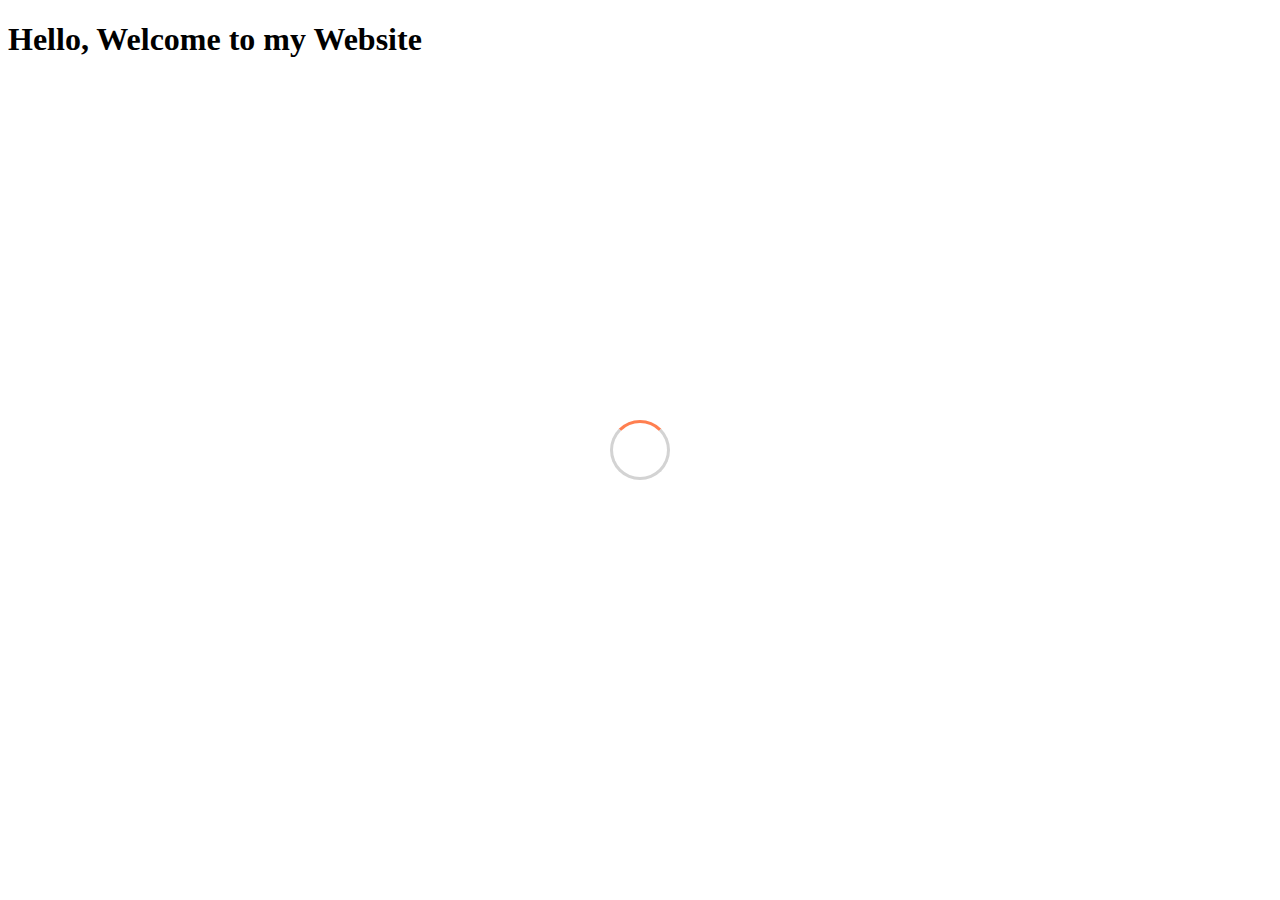
<file: CSS Spinners/index.html>
<!DOCTYPE html>
<html lang="en">
<head>
    <meta charset="UTF-8">
    <title>CSS Spinners</title>
    <link rel="stylesheet" href="main.css">
</head>
<body>
   <div class="main">
       <h1>Hello, Welcome to my Website</h1>
       <p>Lorem ipsum dolor sit amet, consectetur adipisicing elit. Reiciendis tempore corrupti, error iure illo aspernatur veniam doloribus repudiandae explicabo laboriosam magnam ex tempora dolore adipisci harum soluta iusto. Neque, adipisci!</p>
   </div> 
   
   <script>
     document.querySelector('.main p').style.display='none';
    document.querySelector('.main').classList.add('spinner-1');
    
       //Mimic Server request
    setTimeout(()=>{
     document.querySelector('.main').classList.remove('spinner-1');
     document.querySelector('.main p').style.display='block';
    }, 3000);
   </script>
</body>
</html>
</file>
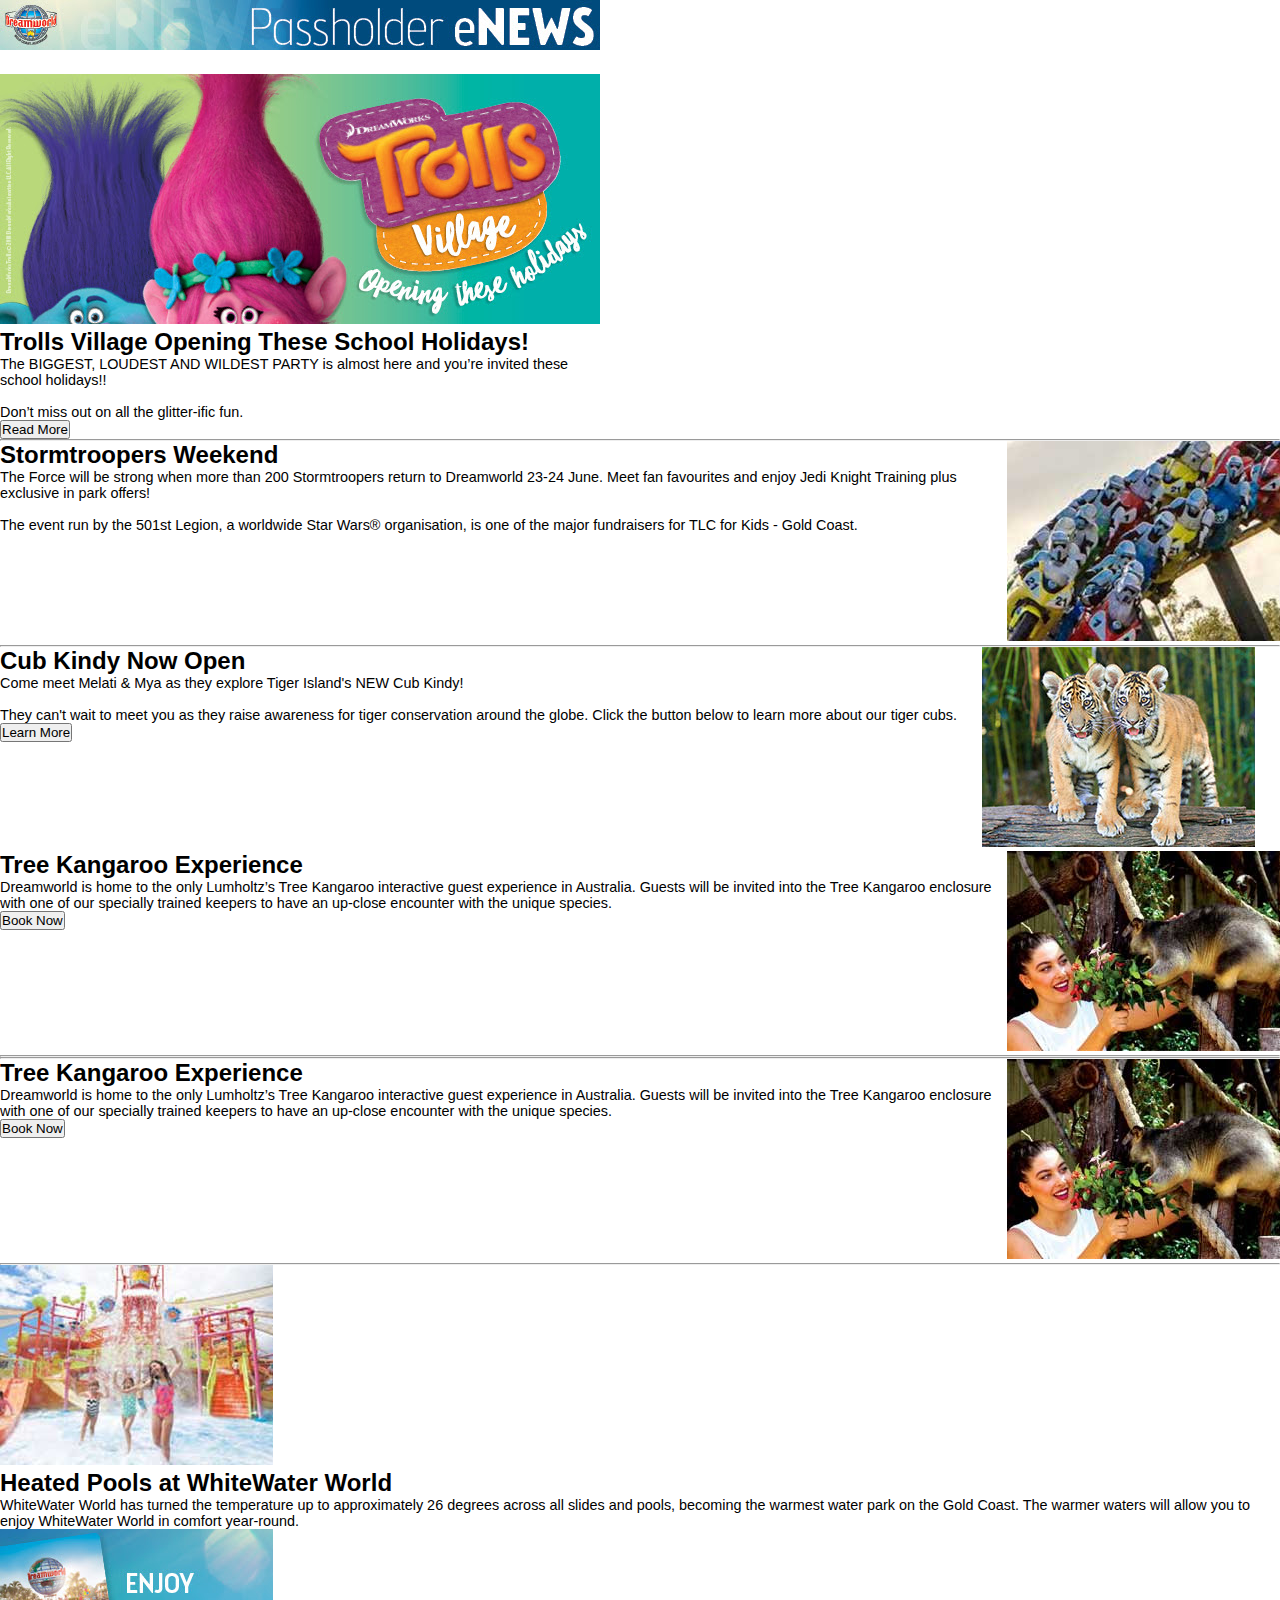
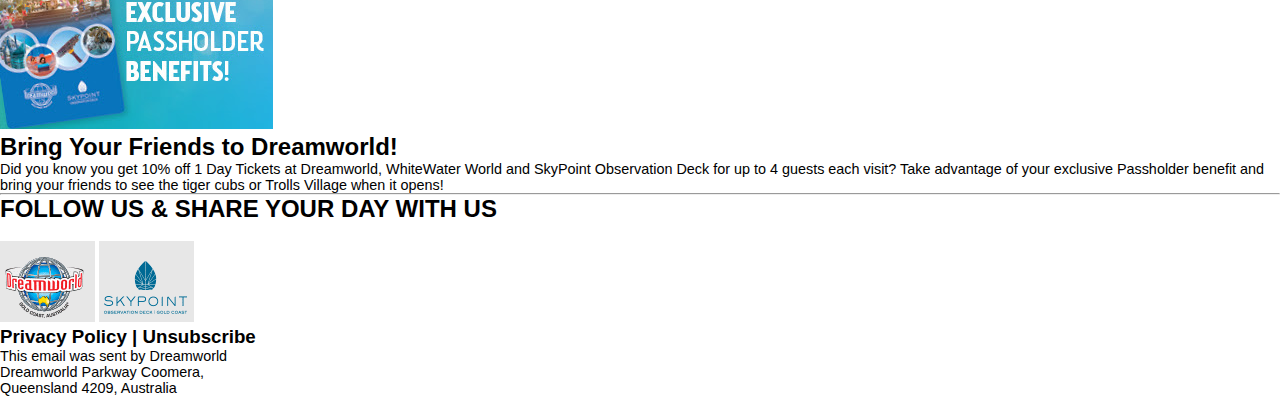
<file: EmailTemplate/index.html>
<!DOCTYPE html>
<html lang="en">
<head>
    <meta charset="UTF-8">
    <meta name="viewport" content="width=device-width, initial-scale=1.0">
    <meta http-equiv="X-UA-Compatible" content="ie=edge">
    <title>Email Template</title>
   <!--Bootstrap-->
   <link href="https://stackpath.bootstrapcdn.com/bootstrap/4.1.1/css/bootstrap.min.css" rel="stylesheet" integrity="sha384-WskhaSGFgHYWDcbwN70/dfYBj47jz9qbsMId/iRN3ewGhXQFZCSftd1LZCfmhktB" crossorigin="anonymous">
    <!--Fontawesome-->
    <link rel="stylesheet" href="https://use.fontawesome.com/releases/v5.1.0/css/all.css" integrity="sha384-lKuwvrZot6UHsBSfcMvOkWwlCMgc0TaWr+30HWe3a4ltaBwTZhyTEggF5tJv8tbt" crossorigin="anonymous">
    <!--CSS-->
    <style>
    *{
        padding:0;
        margin:0;
    }
    
    .logobanner img{
       margin-bottom: 20px;
       /* margin-left: 200px; */
       /* align-content: center; */
       /* align-items: center; */
       align-self: center;
       }

    h1, h2, h3, h4, h5, h6, p{
        font-family: Arial, Helvetica, sans-serif;
    }
    .line{
         color:grey;
    }
     h1{
        font-size: 1.5rem;
        font-style:inherit;
        font-weight: bold;
    }
    p{
        font-size: 0.9rem;
        text-align: left;
    }
     .stormrider, .tiger, .kangaroo{
        display:grid;
        grid-template-columns: auto auto ;
    }
    .social li{
        list-style: none;
        position:relative;
        display: inline-block;
        text-align: center;
        font-family: "Open Sans";
        font-weight: 300;
        font-size: 1.5em;
        color: @colorBase;

    }
    </style>
</head>
<body>
    <div class="container-fluid">
        <div class="row">
            <div class="col-md-6 offset-md-3 logobanner">
                <img src="img/logo.jpg" alt="" class="img-fluid">
            </div>
        </div>
        <div class="row">
                <div class="col-md-6 offset-md-3 banner">
                    <img src="img/trollbanner.jpg" alt="" class="img-fluid">
                </div>
        </div>
       
        <div class="row">
                <div class="col-md-6 offset-md-3 heading">
                        <h1>Trolls Village Opening These School Holidays!</h1>
                        <p>The BIGGEST, LOUDEST AND WILDEST PARTY is almost here and you’re invited these </br> school holidays!!</br><br>
                            Don’t miss out on all the glitter-ific fun. </p>
                        <button>Read More</button>
                </div> 
        </div>
        <div class="line"><hr></div>
        <div class="row">
                <div class="col-md-6 offset-md-3 stormrider">
                        <div class="stormridertext">
                        <h1>Stormtroopers Weekend</h1>
                        <p>The Force will be strong when more than 200 Stormtroopers return to Dreamworld 23-24 June. Meet fan favourites and enjoy Jedi Knight Training plus exclusive in park offers! <br><br>
                            The event run by the 501st Legion, a worldwide Star Wars® organisation, is one of the major fundraisers for TLC for Kids - Gold Coast. </p>
                        </div>
                        <div class="stormriderimage">
                        <img src="img/bikeride.jpg" alt="">
                        </div>
                    </div>
                    <div class="line"><hr></div>
                    <div class="w-100"></div>
                    <div class="col-md-6 offset-md-3 tiger">
                           <div class="tigertext">
                            <h1>Cub Kindy Now Open </h1>
                            <p>Come meet Melati & Mya as they explore Tiger Island's NEW Cub Kindy!<br><br>
                            They can't wait to meet you as they raise awareness for tiger conservation around the globe. Click the button below to learn more about our tiger cubs.  </p>
                            <button>Learn More</button>
                            </div>
                            <div class="tigerimage">
                                    <img src="img/tiger.jpg" alt="">
                            </div>
                    </div>
                    <div class="col-md-6 offset-md-3 kangaroo">
                            <div class="kangarootext">
                            <h1>Tree Kangaroo Experience </h1>
                            <p>Dreamworld is home to the only Lumholtz’s Tree Kangaroo interactive guest experience in Australia. Guests will be invited into the Tree Kangaroo enclosure with one of our specially trained keepers to have an up-close encounter with the unique species.</p>
                            <button>Book Now</button>
                            </div>
                            <div class="kangarooimage">
                            <img src="img/kangaroo.jpg" alt="">
                            </div>
                        </div> 
                        <div class="line"><hr></div>
        </div>
    <div class="line"><hr></div>
    <div class="detail">
        <div class="kangaroo">
            <div class="kangarootext">
            <h1>Tree Kangaroo Experience </h1>
            <p>Dreamworld is home to the only Lumholtz’s Tree Kangaroo interactive guest experience in Australia. Guests will be invited into the Tree Kangaroo enclosure with one of our specially trained keepers to have an up-close encounter with the unique species.</p>
            <button>Book Now</button>
            </div>
            <div class="kangarooimage">
            <img src="img/kangaroo.jpg" alt="">
            </div>
        </div> 
        <div class="line"><hr></div>
    </div>
    <!--Pass Holder-->
    <div class="whitepass">
            <div class="whitewater">
                <img src="img/whitewater.jpg" alt="">
                 <h1>Heated Pools at WhiteWater World</h1>
                 <p>WhiteWater World has turned the temperature up to approximately 26 degrees across all slides and pools, becoming the warmest water park on the Gold Coast. The warmer waters will allow you to enjoy WhiteWater World in comfort year-round.</p>
            </div>
            <div class="passholder">
                <img src="img/passholder.jpg" alt="">
                <h1>Bring Your Friends to Dreamworld!</h1>
                <p>Did you know you get 10% off 1 Day Tickets at Dreamworld, WhiteWater World and SkyPoint Observation Deck for up to 4 guests each visit? Take advantage of your exclusive Passholder benefit and bring your friends to see the tiger cubs or Trolls Village when it opens!</p>
            </div>
    </div>
    <div class="line"><hr></div>
    <footer>
        <div class="contact">
            <h2>FOLLOW US & SHARE YOUR DAY WITH US</h2>
            <ul class="social">
                <li><i class="fab fa-facebook-f"></i></li>
                <li><i class="fab fa-twitter"></i></li>
                <li><i class="fab fa-youtube"></i></li>
                <li><i class="fab fa-instagram"></i></li>
            </ul>
            <div class="logo">
                <img src="img/dreamworldlogo.gif" alt="">
                <img src="img/skypointlogo.gif" alt="">
            </div>
            <h3>Privacy Policy  |   Unsubscribe</h3>
            <p>This email was sent by Dreamworld <br>
                    Dreamworld Parkway Coomera, <br>
                    Queensland 4209, Australia<br>
                    </p>
        </div>
    </footer>
</div>
</body>
</html>
</file>
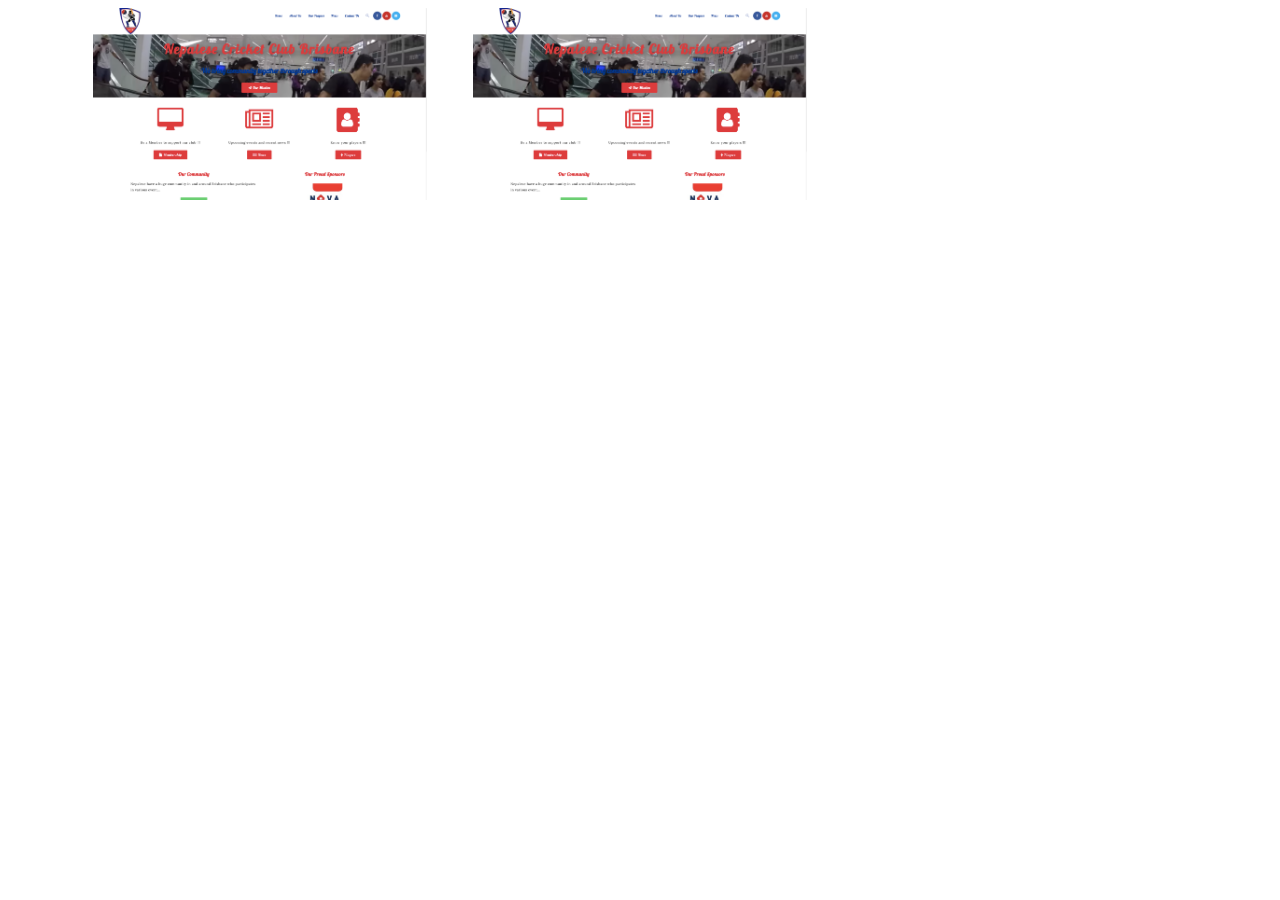
<file: PortfolioDesign/index.html>
<!DOCTYPE html>
<html lang="en">
<head>
    <meta charset="UTF-8">
    <title>Document</title>
    <!-- Favicon-->
    <link rel="shortcut icon" type="image/png" href="img/favicon/favicon.png">

    <!--Google Fonts -->
    <link href="https://fonts.googleapis.com/css?family=Dancing+Script|Pacifico|Yantramanav" rel="stylesheet">

    <!--Font Awesome -->
    <link rel="stylesheet" href="css/font-awesome/css/fontawesome-all.min.css">

    <!--Bootstrap CSS-->
    <link rel="stylesheet" href="css/bootstrap/bootstrap.css">
    <link rel="stylesheet" href="css/main.css">
</head>
<body>
<!--Frame portfolio-->
    <div class="container">
        <div class="row">
            <div class="col-md-4">
                <a href="http://www.nccb.com.au" target="_blank">
                    <div class="portfolio">   
                    <img src="img/portfolio/nccb.png" alt="nccb" class="img-fluid">
                        <div class="portfolio-overlay">
                                <div class="border">
                                <div class="portfolio-info text-center">
                                  
                                    <h6>NCCB</h6>
                                    <p> Wordpress website </p>
                                </div>
                            </div>
                        </div>
                    </div> 
                </a>
            </div>
             <div class="col-md-4">
               <a href="http://www.nccb.com.au" target="_blank">
                    <div class="portfolio">   
                    <img src="img/portfolio/nccb.png" alt="nccb" class="img-fluid">
                        <div class="portfolio-overlay">
                            <div class="portfolio-info text-center">
                                <h6>NCCB</h6>
                                <p> Wordpress website </p>
                            </div>
                        </div>
                    </div> 
                </a>
            </div>
        </div>
    </div>
</body>
</html>
</file>
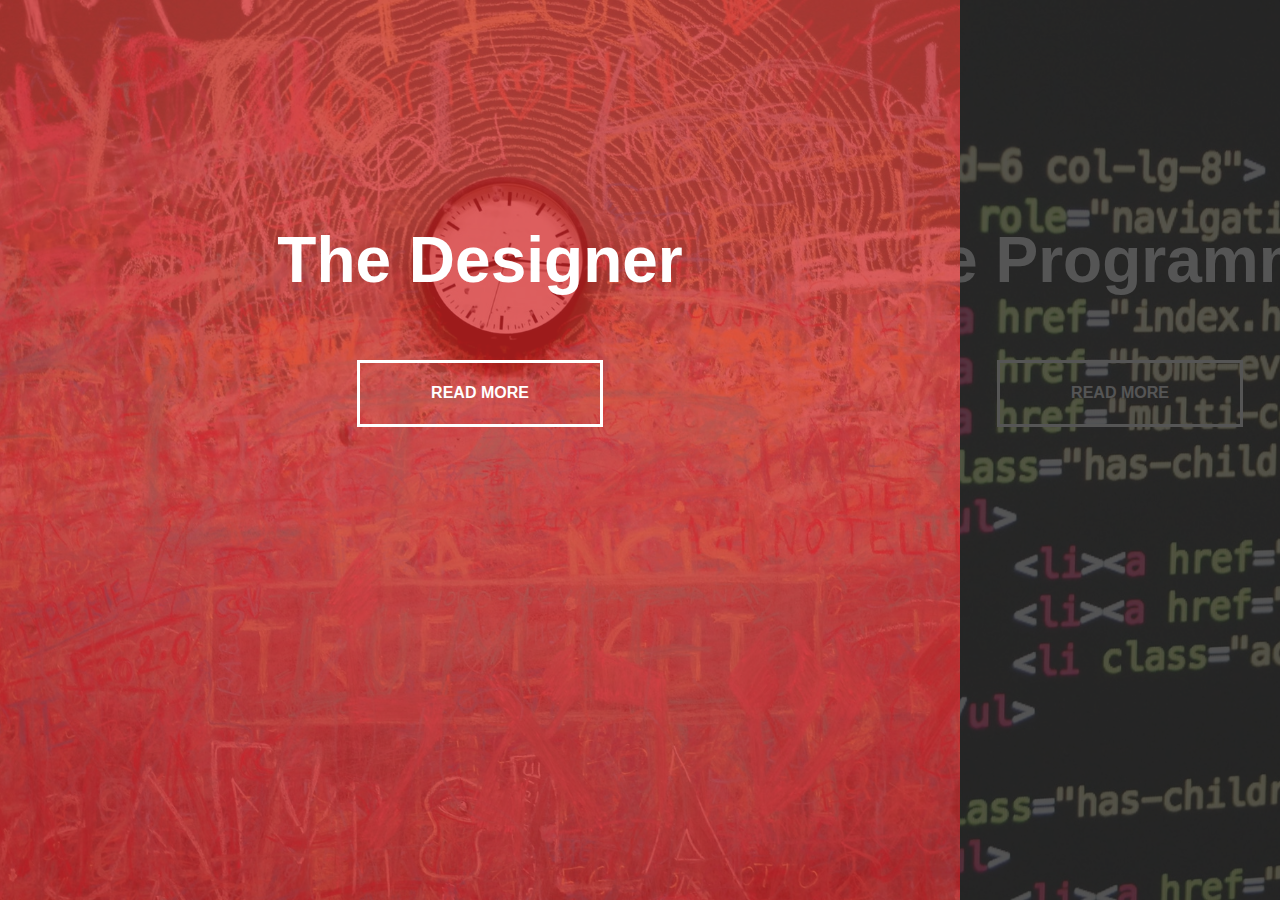
<file: Split Landing Page HTML CSS & JS/index.html>
<!DOCTYPE html>
<html>
<head>
<meta charset="UTF-8">
<title>Split Landing Page</title>
<link rel="stylesheet" href="styles.css">
</head>

<body>
    <div class="container">
        <div class="split left">
            <h1>The Designer</h1>
            <a href="#" class="button">Read More</a>
        </div>
        <div class="split right">
        <h1>The Programmer</h1>
            <a href="#" class="button">Read More</a>
        </div>   
    </div>
<script src="main.js"></script>
</body>
</html>
</file>
<file: CSS Spinners/main.css>
/* Spinner 1*/

.spinner-1:before{
    content:"";
    box-sizing: border-box;
    position:absolute;
    top: 50%;
    left: 50%;
    height: 60px; 
    width: 60px;
    margin-top: -30px;
    margin-left: -30px;
    border-radius: 50%;
    border: 3px solid lightgray;
    border-top-color: coral;
    animation: spinner 0.7s linear infinite;   
}

/* Spinner 2*/

.spinner-2:before{
    content:"";
    box-sizing: border-box;
    position:absolute;
    top: 50%;
    left: 50%;
    height: 60px; 
    width: 60px;
    margin-top: -30px;
    margin-left: -30px;
    border-radius: 50%;
    border: 2px solid transparent;
    border-top-color: coral;
    border-bottom-color: coral;
    animation: spinner 0.7s ease infinite;   
}

/* Spinner 3*/

.spinner-3:before{
    content:"";
    box-sizing: border-box;
    position:absolute;
    top: 50%;
    left: 50%;
    height: 60px; 
    width: 60px;
    margin-top: -30px;
    margin-left: -30px;
    border-radius: 50%;
    border-top: 2px solid coral;
    border-right: 2px solid transparent;
    animation: spinner 0.7s linear infinite;   
}
@keyframes spinner{
    to{
        transform: rotate(360deg);
    }
}
</file>
<file: PortfolioDesign/css/main.css>
/*====================================================
||||||HTML and Body |||||
====================================================
*/

html,
body {
    height: 100%;
}

body {
    color: #000D0E;
}

h1,
h2,
h3,
h4,
h5,
h6 {
    /*font-family: 'Pacifico', cursive;*/
    font-family: 'Dancing Script', cursive;
}

p {
    font-family: 'Yantramanav', sans-serif;
    font-size: 14px;
    font-weight: 400;
    line-height: 24px;
}

section {
    background: #B5A992;
    overflow: hidden;
}
.nopadding { padding: 0 ;}

.nomargin { margin: 0 ;}
/*====================================================
|||||Portfolio|||||
====================================================*/
#portfolio img{
    margin: 10px 0px 10px 0px;
}

.portfolio{
    margin: 8px;
    position: relative;
}
.portfolio-overlay{
    background-color: #225470;
    opacity: 0;
    position: absolute;
    top: 0;
    left:0;
    width: 100%;
    height: 100%;
    -webkit-transition: all 300ms linear; transition: all 300ms linear;
    
}
.portfolio-info h6{
    color:#B55E3A;
    font-size: 16px;
    margin:0;
}
.portfolio-info p{
    color: #B5A992;
}
.portfolio-info {
    width: 100%;
    height: 100%;
    padding: 80px 0px;
}
.border {
    border: 1px solid #F0EBEB;
    display: block;
    height: 100%;
    width: 100%;
}

.portfolio:hover .portfolio-overlay{
    opacity: 1;
}
</file>
<file: Split Landing Page HTML CSS & JS/styles.css>
:root {
  --container-bg-color: #333;
  --left-bg-color: rgba(223, 39, 39, 0.7);
  --left-button-hover-color: rgba(161, 11, 11, 0.3);
  --right-bg-color: rgba(43, 43, 43, 0.8);
  --right-button-hover-color: rgba(92, 92, 92, 0.3);
  --hover-width: 75%;
  --other-width: 25%;
  --speed: 1000ms;
}

html, body {
  padding:0;
  margin:0;
  font-family: 'Franklin Gothic Medium', 'Arial Narrow', Arial, sans-serif;
  width: 100%;
  height: 100%;
  overflow-x: hidden;
}

h1 {
  font-size: 4rem;
  color: #fff;
  position: absolute;
  left: 50%;
  top: 20%;
  transform: translateX(-50%);
  white-space: nowrap;
}

.button {
  display: block;
  position: absolute;
  left: 50%;
  top: 40%;
  height: 2.5rem;
  padding-top: 1.3rem;
  width: 15rem;
  text-align: center;
  color: #fff;
  border: #fff solid 0.2rem;
  font-size: 1rem;
  font-weight: bold;
  text-transform: uppercase;
  text-decoration: none;
  transform: translateX(-50%);
}

.split.left .button:hover {
  background-color: var(--left-button-hover-color);
  border-color: var(--left-button-hover-color);
}

.split.right .button:hover {
  background-color: var(--right-button-hover-color);
  border-color: var(--right-button-hover-color);
}

.container {
  position: relative;
  width: 100%;
  height: 100%;
  background: var(--container-bg-color);
}

.split {
  position: absolute;
  width: 50%;
  height: 100%;
  overflow: hidden;
}

.split.left {
  left:0;
  background: url('image/designer.jpeg') center center no-repeat;
  background-size: cover;
}

.split.left:before {
  position:absolute;
  content: "";
  width: 100%;
  height: 100%;
  background: var(--left-bg-color);
}

.split.right {
  right:0;
  background: url('image/programmer.jpeg') center center no-repeat;
  background-size: cover;
}

.split.right:before {
  position:absolute;
  content: "";
  width: 100%;
  height: 100%;
  background: var(--right-bg-color);
}

.split.left, .split.right, .split.right:before, .split.left:before {
  transition: var(--speed) all ease-in-out;
}

.hover-left .left {
  width: var(--hover-width);
}

.hover-left .right {
  width: var(--other-width);
}

.hover-left .right:before {
  z-index: 2;
}


.hover-right .right {
  width: var(--hover-width);
}

.hover-right .left {
  width: var(--other-width);
}

.hover-right .left:before {
  z-index: 2;
}

@media(max-width: 800px) {
  h1 {
    font-size: 2rem;
  }

  .button {
    width: 12rem;
  }
}

@media(max-height: 700px) {
  .button {
    top: 70%;
  }
}
</file>
